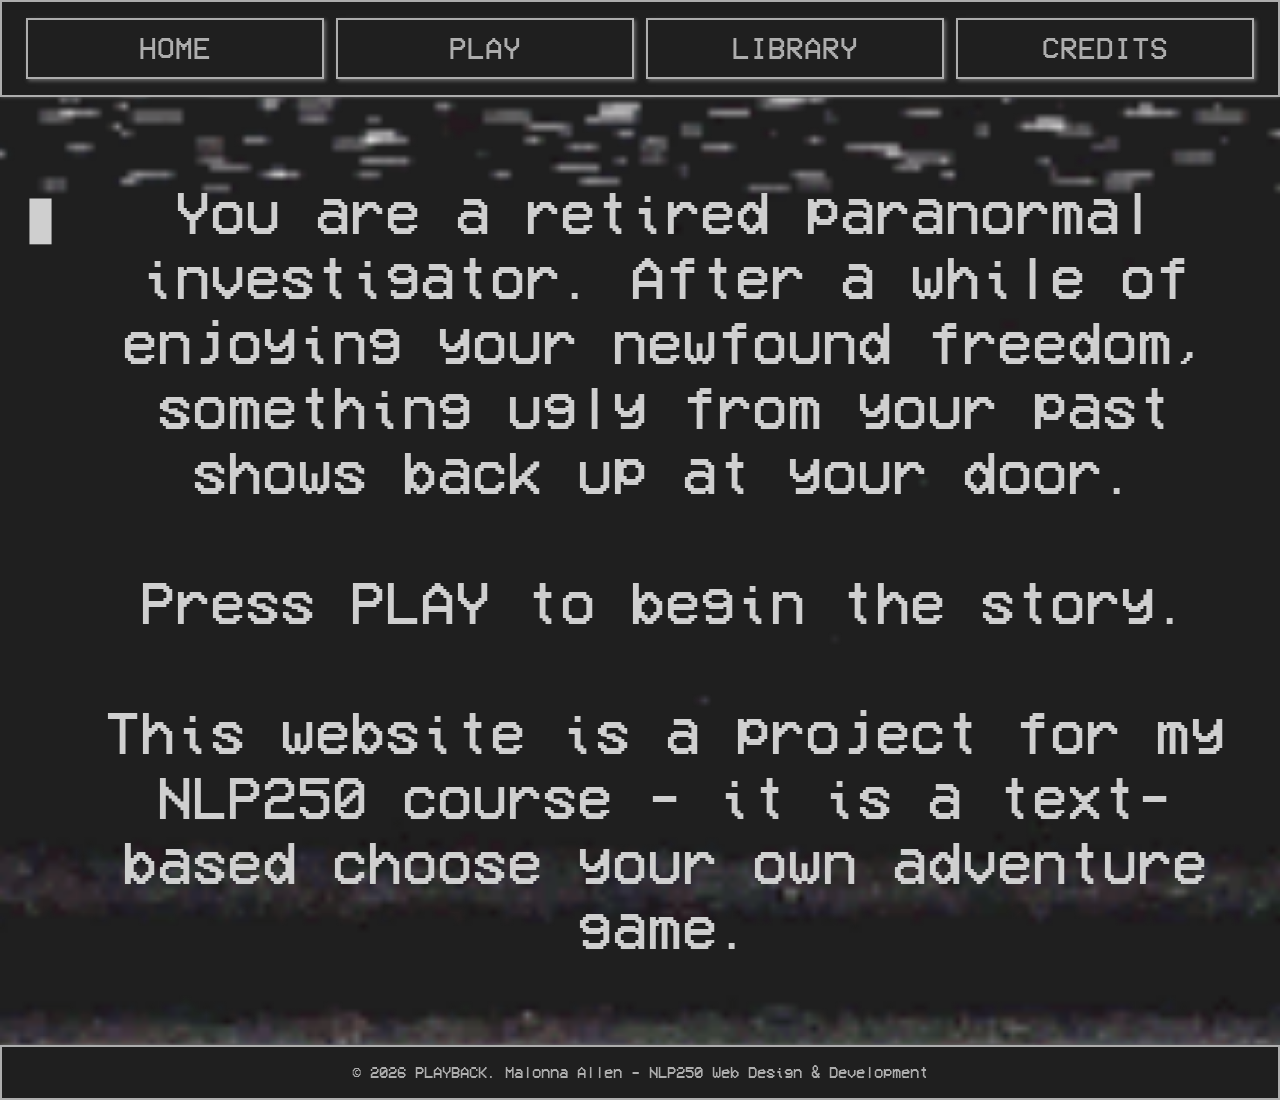
<file: index.html>
<!doctype html>
<html lang="en">
  <head>
    <meta charset="UTF-8" />
    <meta name="viewport" content="width=device-width, initial-scale=1.0" />
    <title>PLAYBACK</title>
    <link rel="stylesheet" href="style.css" />
  </head>
  <body class="background">
    <!-- Navigation Bar -->
    <nav class="navbar">
      <a href="index.html">HOME</a>
      <a href="play.html">PLAY</a>
      <a href="endings.html">LIBRARY</a>
      <a href="about.html">CREDITS</a>
    </nav>

    <!-- Home Content -->
    <div class="home-content">
      <p class="sharp-blink">▮</p>
      <p>
        You are a retired paranormal investigator. After a while of enjoying
        your newfound freedom, something ugly from your past shows back up at
        your door. <br /><br />
        Press PLAY to begin the story. <br /><br />This website is a project for
        my NLP250 course - it is a text-based choose your own adventure game.
      </p>
    </div>

    <!-- Footer -->
    <footer>
      <p>© 2026 PLAYBACK. Malonna Allen - NLP250 Web Design & Development</p>
    </footer>

    <!-- Scripts -->
    <script src="scripts/nav_hover.js"></script>
    <script src="scripts/background_music.js"></script>
  </body>
</html>
</file>
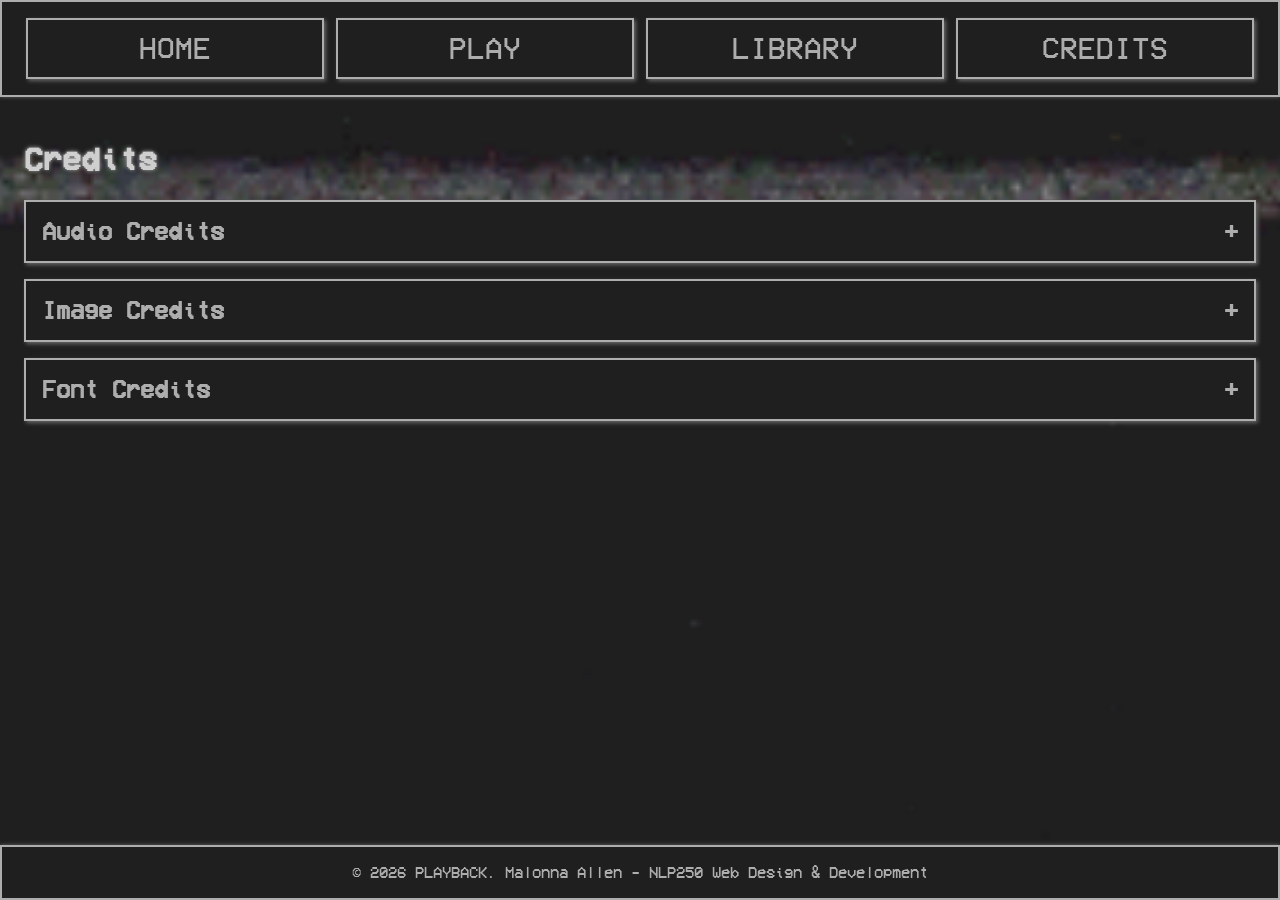
<file: about.html>
<!doctype html>
<html lang="en">
  <head>
    <meta charset="UTF-8" />
    <meta name="viewport" content="width=device-width, initial-scale=1.0" />
    <title>PLAYBACK</title>
    <link rel="stylesheet" href="style.css" />
  </head>
  <body class="background">
    <!-- Navigation Bar -->
    <nav class="navbar">
      <a href="index.html">HOME</a>
      <a href="play.html">PLAY</a>
      <a href="endings.html">LIBRARY</a>
      <a href="about.html">CREDITS</a>
    </nav>

    <!-- Credit Content -->
    <div class="credit-content">
      <h1>Credits</h1>
      <grid-container>
        <div class="credit-card">
          <h2>Audio Credits</h2>
          <p>
            Sound Effects:
            <a href="https://pixabay.com/sound-effects/"
              >Pixabay Sound Effects</a
            >
          </p>
          <p>
            Music:
            <a
              href="https://pixabay.com/music/horror-scene-scary-horror-music-horror-491673/"
              >Pixabay Music</a
            >
          </p>
        </div>
        <div class="credit-card">
          <h2>Image Credits</h2>
          <p>
            Cursors:
            <a href="https://www.rw-designer.com/user-junk/110005"
              >RW Designer</a
            >
          </p>
          <p>
            Ending Icons:
            <a href="https://www.flaticon.com/authors/leremy">Flaticon</a>
          </p>
        </div>
        <div class="credit-card">
          <h2>Font Credits</h2>
          <p>
            Fonts:
            <a href="https://www.fonts4free.net/">Fonts4Free</a>
          </p>
        </div>
      </grid-container>
    </div>

    <!-- Footer -->
    <footer>
      <p>© 2026 PLAYBACK. Malonna Allen - NLP250 Web Design & Development</p>
    </footer>

    <!-- Scripts -->
    <script src="scripts/nav_hover.js"></script>
    <script src="scripts/background_music.js"></script>
    <script src="scripts/credits.js"></script>
  </body>
</html>
</file>
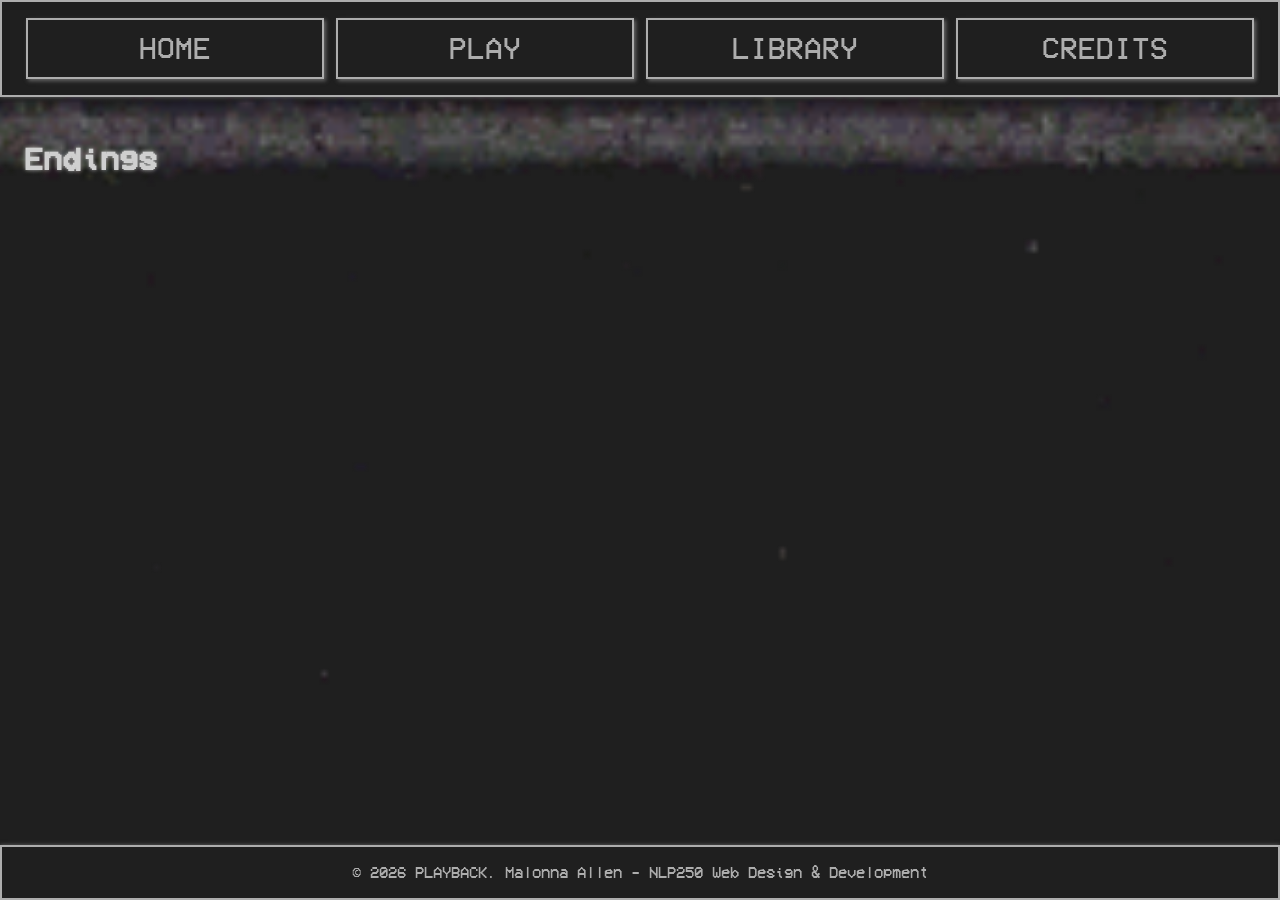
<file: endings.html>
<!doctype html>
<html lang="en">
  <head>
    <meta charset="UTF-8" />
    <meta name="viewport" content="width=device-width, initial-scale=1.0" />
    <title>PLAYBACK</title>
    <link rel="stylesheet" href="style.css" />
  </head>
  <body class="background">
    <!-- Navigation Bar -->
    <nav class="navbar">
      <a href="index.html">HOME</a>
      <a href="play.html">PLAY</a>
      <a href="endings.html">LIBRARY</a>
      <a href="about.html">CREDITS</a>
    </nav>

    <!-- Ending Content -->
    <div class="ending-content">
      <h1>Endings</h1>
      <grid-container>
        <div class="ending-card" data-ending="1">
          <h2>COWARD</h2>
          <p>You left the package at the door.</p>
        </div>
        <div class="ending-card" data-ending="2">
          <h2>BACK AGAIN</h2>
          <p>A new beginning, back in your body.</p>
        </div>
        <div class="ending-card" data-ending="3">
          <h2>UNFINISHED WORK</h2>
          <p>Sorry, I need more time in this body.</p>
        </div>
        <div class="ending-card" data-ending="4">
          <h2>FLAMES</h2>
          <p>Once again, everything is reduced to ashes.</p>
        </div>
        <div class="ending-card" data-ending="5">
          <h2>FUSED</h2>
          <p>Maybe cohabitation won't be so bad.</p>
        </div>
        <div class="ending-card" data-ending="6">
          <h2>REST</h2>
          <p>All hatchets have be burried.</p>
        </div>
      </grid-container>
    </div>

    <!-- Footer -->
    <footer>
      <p>© 2026 PLAYBACK. Malonna Allen - NLP250 Web Design & Development</p>
    </footer>

    <!-- Scripts -->
    <script src="scripts/nav_hover.js"></script>
    <script src="scripts/background_music.js"></script>
    <script src="scripts/endings.js"></script>
  </body>
</html>
</file>
<file: style.css>
/* Color Guide Reference
  - Black: #1f1f1f
  - Dark Black: #0f0f0f
  - Light Grey: #adadad
  - Blue: #0029bf
  - Gray: #666666
  - White: #cfcfcf
  - Red: #c01600
*/

/* Global Rules */

/* Fonts */
@font-face {
  font-family: "VCR Font";
  src: url("fonts/VCR_OSD_Mono.ttf") format("truetype");
  font-weight: normal;
  font-style: normal;
}

/* Page Layout */
body {
  display: flex;
  flex-direction: column;
  font-family: "VCR Font", sans-serif;
  margin: 0;
  min-height: 100vh;
}

/* Cursors */
html {
  cursor: url("images/point.cur"), auto;
}

a {
  cursor: url("images/select.cur"), pointer;
}

/* Background */
.background {
  background-color: #1f1f1f;
  background-image: url("images/background.gif");
  background-position: center;
  background-repeat: no-repeat;
  background-size: cover;
  min-height: 100vh;
}

/* Navigation Bar */
.navbar {
  background-color: #1f1f1f;
  border: 2px solid #adadad;
  box-shadow: 0 0 4px #666666;
  box-sizing: border-box;
  display: flex;
  font-size: 30px;
  gap: 12px;
  padding: 16px 24px;
  position: sticky;
  top: 0;
  width: 100%;
  z-index: 100;
}

.navbar a {
  background-color: #1f1f1f;
  border: 2px solid #adadad;
  box-shadow: 2px 2px 4px #666666;
  color: #adadad;
  flex: 1;
  padding: 12px 16px;
  text-align: center;
  text-decoration: none;
}

.navbar a:hover,
.navbar a:focus-visible {
  background-color: #0029bf;
  color: #adadad;
}

/* Footer */
footer {
  align-items: center;
  background-color: #1f1f1f;
  border: 2px solid #adadad;
  box-shadow: 0 0 4px #666666;
  color: #adadad;
  display: flex;
  flex-direction: column;
  font-size: 16px;
  margin-top: auto;
}

/* Credit Page */
.credit-content {
  color: #adadad;
  padding: 24px;
}

.credit-content h1 {
  color: #cfcfcf;
  text-shadow: 0 0 4px #adadad;
}

.credit-card {
  background-color: #1f1f1f;
  border: 2px solid #adadad;
  box-shadow: 0 0 4px #adadad;
  box-shadow: 2px 2px 4px #666666;
  color: #adadad;
  display: grid;
  grid-template-columns: 1fr;
  margin-bottom: 16px;
  padding: 16px;
}

.credit-card h2 {
  cursor: pointer;
  margin: 0;
  user-select: none;
}

.credit-card h2::after {
  content: " +";
  float: right;
}

.credit-card.active h2::after {
  content: " -";
}

.credit-card p {
  display: none;
}

.credit-card.active p {
  display: block;
}

/* Endings Page */
.ending-content {
  color: #cfcfcf;
  padding: 24px;
}

.ending-content h1 {
  text-shadow: 0 0 4px #adadad;
}

.ending-card {
  align-items: center;
  background-color: #1f1f1f;
  border: 2px solid #adadad;
  box-shadow: 2px 2px 4px #666666;
  color: #adadad;
  column-gap: 16px;
  display: none;
  grid-template-columns: 64px 1fr;
  margin-bottom: 16px;
  padding: 16px;
}

.ending-card.is-unlocked {
  display: grid;
}

.ending-card::before {
  /* Placeholder for ending icon */
  background-color: #0f0f0f;
  border: 2px solid #adadad;
  content: "";
  grid-row: 1 / span 2;
  height: 64px;
  width: 64px;
}

.ending-card[data-ending="1"]::before {
  background-image: url("images/coward.png");
  background-position: center;
  background-size: cover;
}
/* 
.ending-card[data-ending="2"]::before {
  background-image: url("images/TBD.png");
  background-position: center;
  background-size: cover;
}
 */

.ending-card[data-ending="3"]::before {
  background-image: url("images/smile.png");
  background-position: center;
  background-size: cover;
}

.ending-card h2 {
  color: #c01600;
}

.ending-card h2,
.ending-card p {
  margin: 0 0 4px;
}

/* Home Page */
.home-content {
  color: #cfcfcf;
  display: flex;
  font-size: 60px;
  gap: 16px;
  padding: 24px;
  text-align: center;
}

/* Animations */
.sharp-blink {
  animation: sharp-blink-animation 1s steps(1, start) infinite;
}

@keyframes sharp-blink-animation {
  50% {
    visibility: hidden;
  }
}

/* Game Page */
.game-container {
  color: #cfcfcf;
  background-color: #0f0f0f;
  border: 2px solid #adadad;
  box-shadow: 0 0 4px #666666;
  box-sizing: border-box;
  display: flex;
  flex-direction: column;
  margin: 30px auto;
  height: 500px;
  overflow: auto;
  padding: 40px;
  width: min(90%, 1000px);
}

.prompt-text {
  font-size: 24px;
  line-height: 1.5;
  margin: 0 0 32px;
}

.choice-list {
  display: grid;
  gap: 16px;
  list-style: none;
  margin: 0;
  padding: 0;
}

.game-choice {
  border: 2px solid transparent;
  display: flex;
  font-size: 22px;
  gap: 12px;
  line-height: 1.4;
  padding: 12px 16px;
}

.game-choice.is-selected {
  background-color: #0029bf;
  border-color: #adadad;
}

.choice-marker {
  display: inline-block;
  min-width: 16px;
}

.choice-status {
  color: #666666;
  font-size: 16px;
  margin: auto 0 0;
  text-align: right;
}

.button-container {
  display: flex;
  justify-content: center;
  gap: 64px;
  margin-bottom: 30px;
}

.button-container button {
  font-family: "VCR Font", sans-serif;
  font-size: 24px;
  padding: 10px 30px;
  background-color: #1f1f1f;
  border: 2px solid #adadad;
  box-shadow: 2px 2px 4px #666666;
  color: #adadad;
  cursor: url("images/select.cur"), pointer;
}

.button-container button:hover,
.button-container button:focus-visible {
  background-color: #0029bf;
  color: #adadad;
}

.button-container button:active {
  box-shadow: inset 0 0 6px #0e0d0d;
}

@media (max-width: 600px) {
  .game-container {
    height: 450px;
    padding: 24px;
  }

  .button-container {
    gap: 12px;
  }

  .button-container button {
    font-size: 18px;
    padding: 10px 16px;
  }
}
</file>
